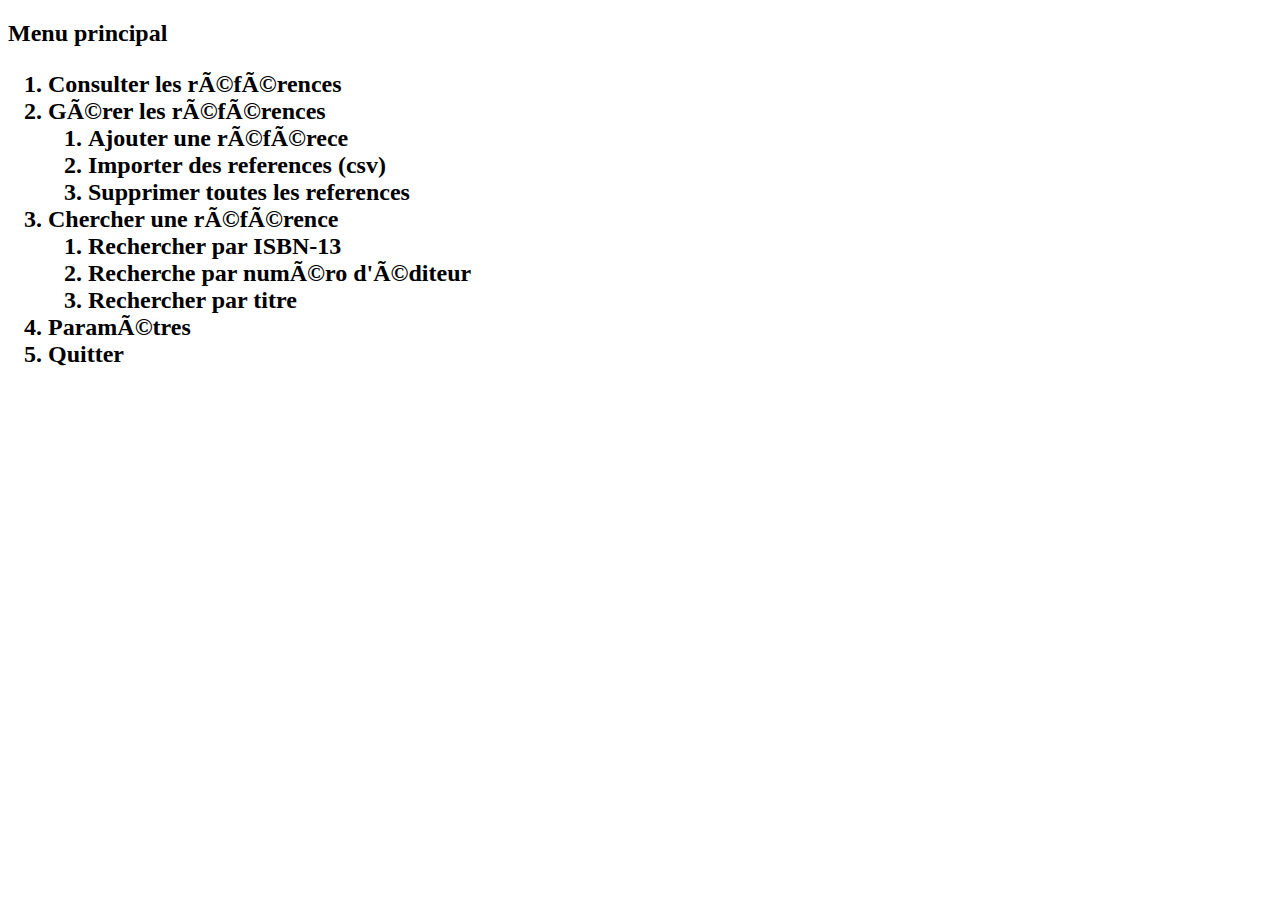
<file: C++/S1.01/test.html>
<!DOCTYPE html>
<html>
    <head>
        <meta charset utf-8>
        <title> Page pour mon application</title>
    </head>
    <body>
        <h2> Menu principal
            <ol> 
                <li> Consulter les références  </li>   
                <li> Gérer les références
                    <ol>
                        <li> Ajouter une référece</li>
                        <li> Importer des references (csv)</li>
                        <li> Supprimer toutes les references</li>
                    </ol>
                </li>
                <li> Chercher une référence
                    <ol>
                        <li> Rechercher par ISBN-13</li>
                        <li> Recherche par numéro d'éditeur</li>
                        <li> Rechercher par titre</li>
                    </ol>
                </li>
                <li> Paramétres</li>
                <li>Quitter</li>
            </ol>
        </h2>
    </body>
</html>
</file>
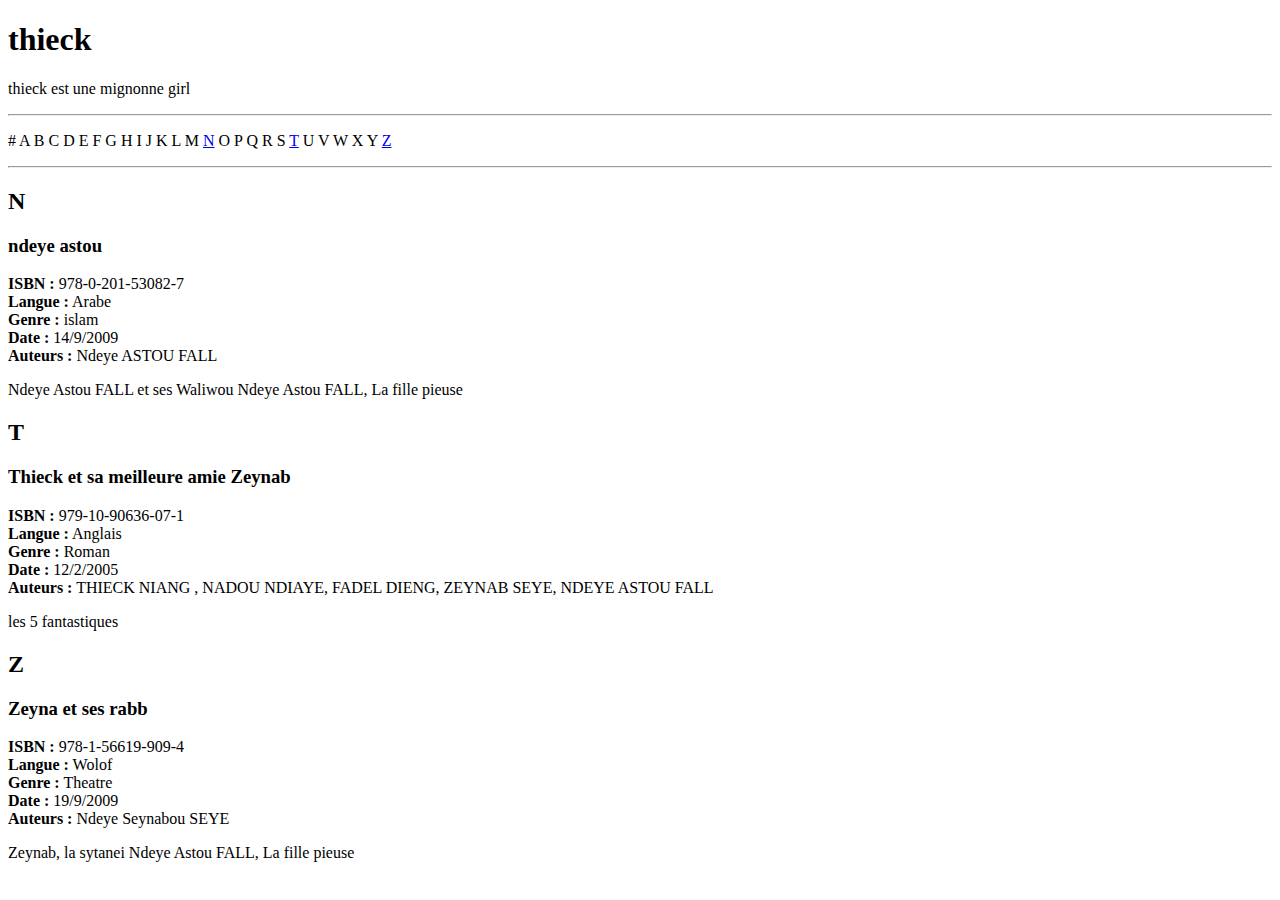
<file: C++/S1.01/S1.01/bibliotheque.html>
<!DOCTYPE html>
<html lang="fr">
<head>
<meta charset="UTF-8">
<title>thieck</title>
</head>
<body>
<h1>thieck</h1>
<p>thieck est une mignonne girl
</p>
<hr>
<p>
# A B C D E F G H I J K L M <a href="#N">N</a> O P Q R S <a href="#T">T</a> U V W X Y <a href="#Z">Z</a> </p>
<hr>
<h2 id="N">N</h2>
<h3>ndeye astou</h3>
<p><strong>ISBN :</strong> 978-0-201-53082-7<br>
<strong>Langue :</strong> Arabe<br>
<strong>Genre :</strong> islam<br>
<strong>Date :</strong> 14/9/2009<br>
<strong>Auteurs :</strong> Ndeye ASTOU FALL</p>
<p>Ndeye Astou FALL et ses Waliwou
Ndeye Astou FALL, La fille pieuse
</p>
<h2 id="T">T</h2>
<h3>Thieck et sa meilleure amie Zeynab</h3>
<p><strong>ISBN :</strong> 979-10-90636-07-1<br>
<strong>Langue :</strong> Anglais<br>
<strong>Genre :</strong> Roman<br>
<strong>Date :</strong> 12/2/2005<br>
<strong>Auteurs :</strong> THIECK NIANG , NADOU NDIAYE, FADEL DIENG, ZEYNAB SEYE, NDEYE ASTOU FALL</p>
<p>les 5 fantastiques
</p>
<h2 id="Z">Z</h2>
<h3>Zeyna et ses rabb</h3>
<p><strong>ISBN :</strong> 978-1-56619-909-4<br>
<strong>Langue :</strong> Wolof<br>
<strong>Genre :</strong> Theatre<br>
<strong>Date :</strong> 19/9/2009<br>
<strong>Auteurs :</strong> Ndeye Seynabou SEYE</p>
<p>Zeynab, la sytanei 
Ndeye Astou FALL, La fille pieuse
</p>
</body>
</html>
</file>
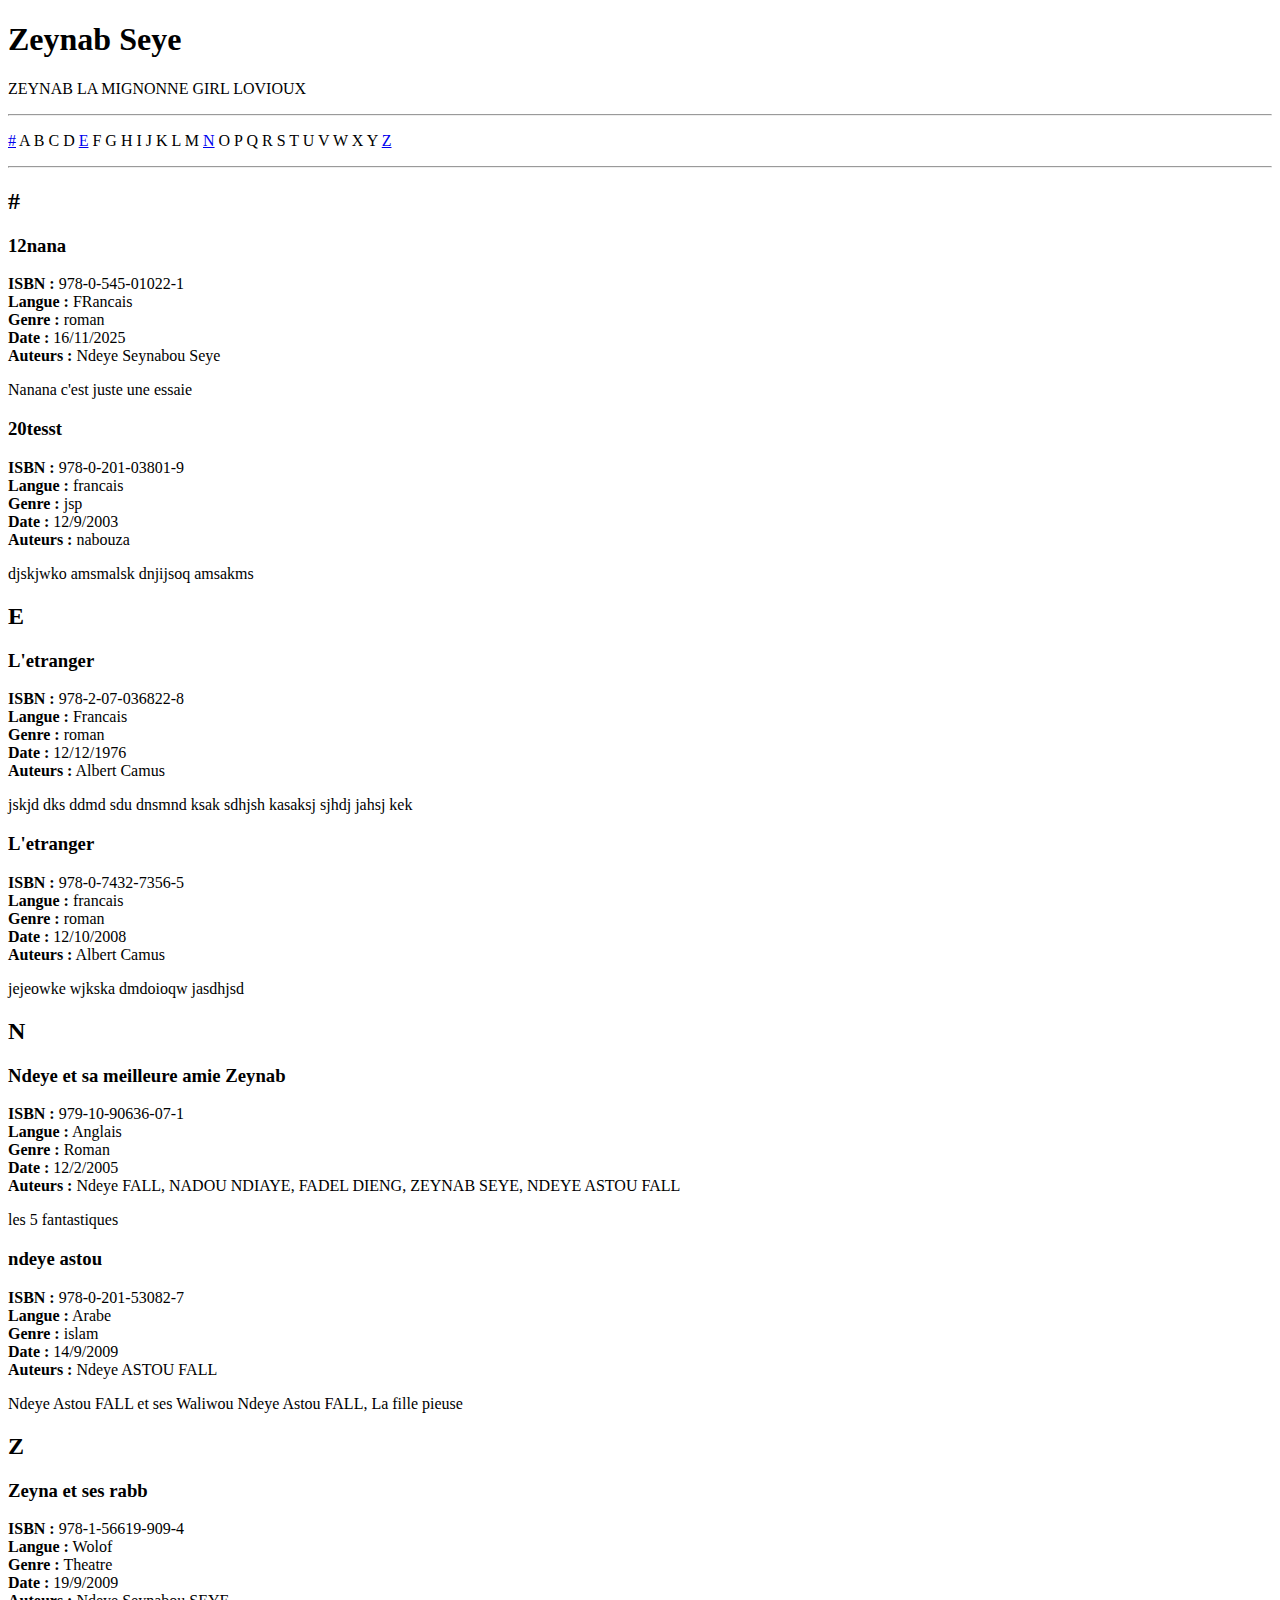
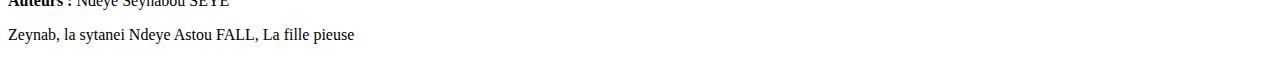
<file: C++/S1.01/S1.01/Zeynab Seye.html>
<!DOCTYPE html>
<html lang="fr">
<head>
<meta charset="UTF-8">
<title>Zeynab Seye</title>
</head>
<body>
<h1><strong>Zeynab Seye</strong></h1>
<p>ZEYNAB LA MIGNONNE GIRL

LOVIOUX
</p>
<hr>
<p>
<a href="##">#</a> A B C D <a href="#E">E</a> F G H I J K L M <a href="#N">N</a> O P Q R S T U V W X Y <a href="#Z">Z</a> </p>
<hr>
<h2 id="#">#</h2>
<h3>12nana</h3>
<p><strong>ISBN :</strong> 978-0-545-01022-1<br>
<strong>Langue :</strong> FRancais<br>
<strong>Genre :</strong> roman<br>
<strong>Date :</strong> 16/11/2025<br>
<strong>Auteurs :</strong> Ndeye Seynabou Seye </p>
<p>Nanana c'est juste une essaie
</p>
<h3>20tesst </h3>
<p><strong>ISBN :</strong> 978-0-201-03801-9<br>
<strong>Langue :</strong> francais <br>
<strong>Genre :</strong> jsp <br>
<strong>Date :</strong> 12/9/2003<br>
<strong>Auteurs :</strong> nabouza</p>
<p>djskjwko amsmalsk  dnjijsoq amsakms 
</p>
<h2 id="E">E</h2>
<h3>L'etranger</h3>
<p><strong>ISBN :</strong> 978-2-07-036822-8<br>
<strong>Langue :</strong> Francais<br>
<strong>Genre :</strong> roman <br>
<strong>Date :</strong> 12/12/1976<br>
<strong>Auteurs :</strong> Albert Camus </p>
<p>jskjd dks ddmd sdu dnsmnd ksak sdhjsh kasaksj sjhdj jahsj kek 
</p>
<h3>L'etranger</h3>
<p><strong>ISBN :</strong> 978-0-7432-7356-5<br>
<strong>Langue :</strong> francais<br>
<strong>Genre :</strong> roman<br>
<strong>Date :</strong> 12/10/2008<br>
<strong>Auteurs :</strong> Albert Camus </p>
<p>jejeowke wjkska dmdoioqw jasdhjsd 
</p>
<h2 id="N">N</h2>
<h3>Ndeye et sa meilleure amie Zeynab</h3>
<p><strong>ISBN :</strong> 979-10-90636-07-1<br>
<strong>Langue :</strong> Anglais<br>
<strong>Genre :</strong> Roman<br>
<strong>Date :</strong> 12/2/2005<br>
<strong>Auteurs :</strong> Ndeye FALL, NADOU NDIAYE, FADEL DIENG, ZEYNAB SEYE, NDEYE ASTOU FALL</p>
<p>les 5 fantastiques
</p>
<h3>ndeye astou</h3>
<p><strong>ISBN :</strong> 978-0-201-53082-7<br>
<strong>Langue :</strong> Arabe<br>
<strong>Genre :</strong> islam<br>
<strong>Date :</strong> 14/9/2009<br>
<strong>Auteurs :</strong> Ndeye ASTOU FALL</p>
<p>Ndeye Astou FALL et ses Waliwou
Ndeye Astou FALL, La fille pieuse
</p>
<h2 id="Z">Z</h2>
<h3>Zeyna et ses rabb</h3>
<p><strong>ISBN :</strong> 978-1-56619-909-4<br>
<strong>Langue :</strong> Wolof<br>
<strong>Genre :</strong> Theatre<br>
<strong>Date :</strong> 19/9/2009<br>
<strong>Auteurs :</strong> Ndeye Seynabou SEYE</p>
<p>Zeynab, la sytanei 
Ndeye Astou FALL, La fille pieuse
</p>
</body>
</html>
</file>
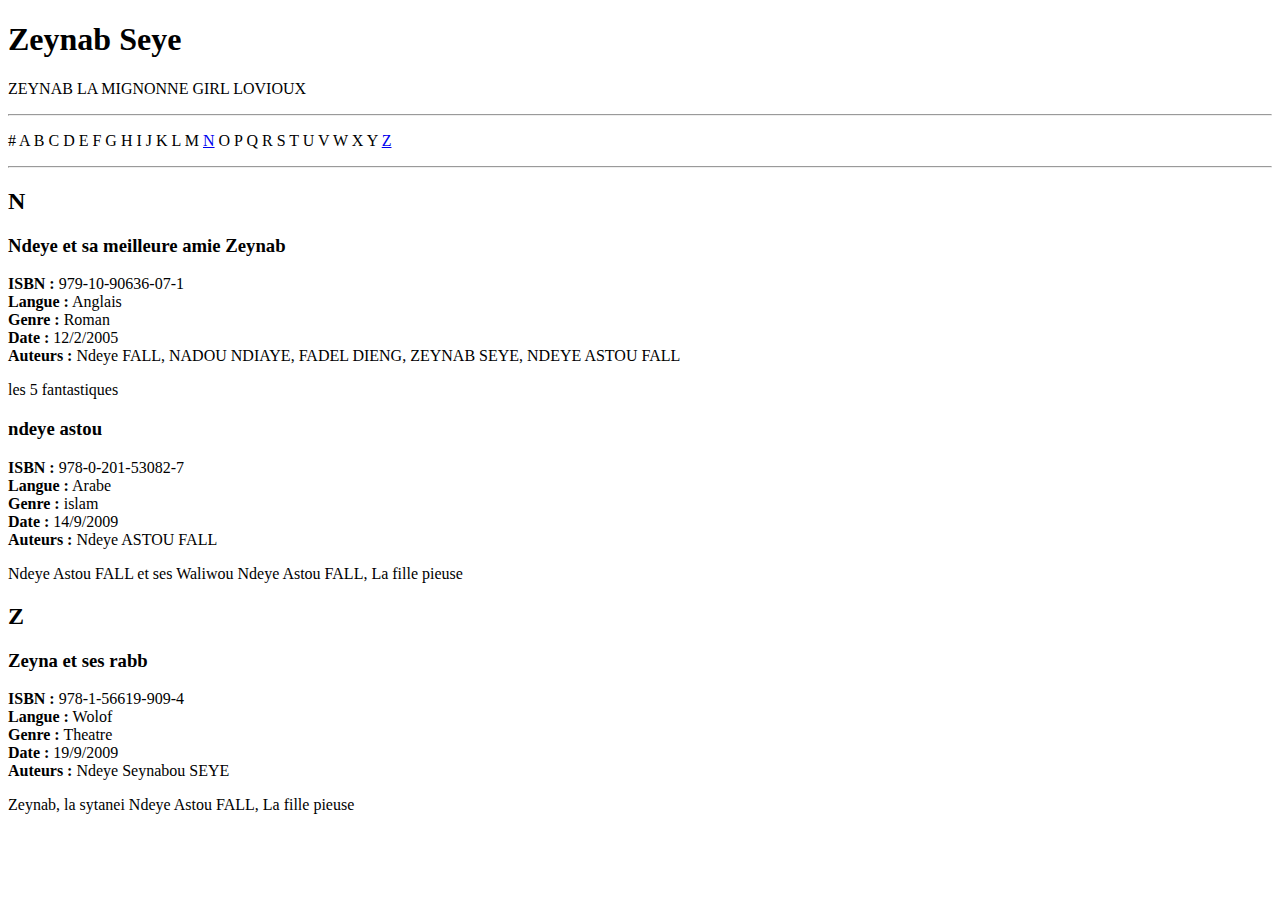
<file: C++/S1.01/S1.01/ZeySeye.html>
<!DOCTYPE html>
<html lang="fr">
<head>
<meta charset="UTF-8">
<title> Ma Bibliotheque Numérique</title>
</head>
<body>
<h1>Zeynab Seye</h1>
<p>ZEYNAB LA MIGNONNE GIRL

LOVIOUX
</p>
<hr>
<p>
# A B C D E F G H I J K L M <a href="#N">N</a> O P Q R S T U V W X Y <a href="#Z">Z</a> </p>
<hr>
<h2 id="N">N</h2>
<h3>Ndeye et sa meilleure amie Zeynab</h3>
<p><strong>ISBN :</strong> 979-10-90636-07-1<br>
<strong>Langue :</strong> Anglais<br>
<strong>Genre :</strong> Roman<br>
<strong>Date :</strong> 12/2/2005<br>
<strong>Auteurs :</strong> Ndeye FALL, NADOU NDIAYE, FADEL DIENG, ZEYNAB SEYE, NDEYE ASTOU FALL</p>
<p>les 5 fantastiques
</p>
<h3>ndeye astou</h3>
<p><strong>ISBN :</strong> 978-0-201-53082-7<br>
<strong>Langue :</strong> Arabe<br>
<strong>Genre :</strong> islam<br>
<strong>Date :</strong> 14/9/2009<br>
<strong>Auteurs :</strong> Ndeye ASTOU FALL</p>
<p>Ndeye Astou FALL et ses Waliwou
Ndeye Astou FALL, La fille pieuse
</p>
<h2 id="Z">Z</h2>
<h3>Zeyna et ses rabb</h3>
<p><strong>ISBN :</strong> 978-1-56619-909-4<br>
<strong>Langue :</strong> Wolof<br>
<strong>Genre :</strong> Theatre<br>
<strong>Date :</strong> 19/9/2009<br>
<strong>Auteurs :</strong> Ndeye Seynabou SEYE</p>
<p>Zeynab, la sytanei 
Ndeye Astou FALL, La fille pieuse
</p>
</body>
</html>
</file>
